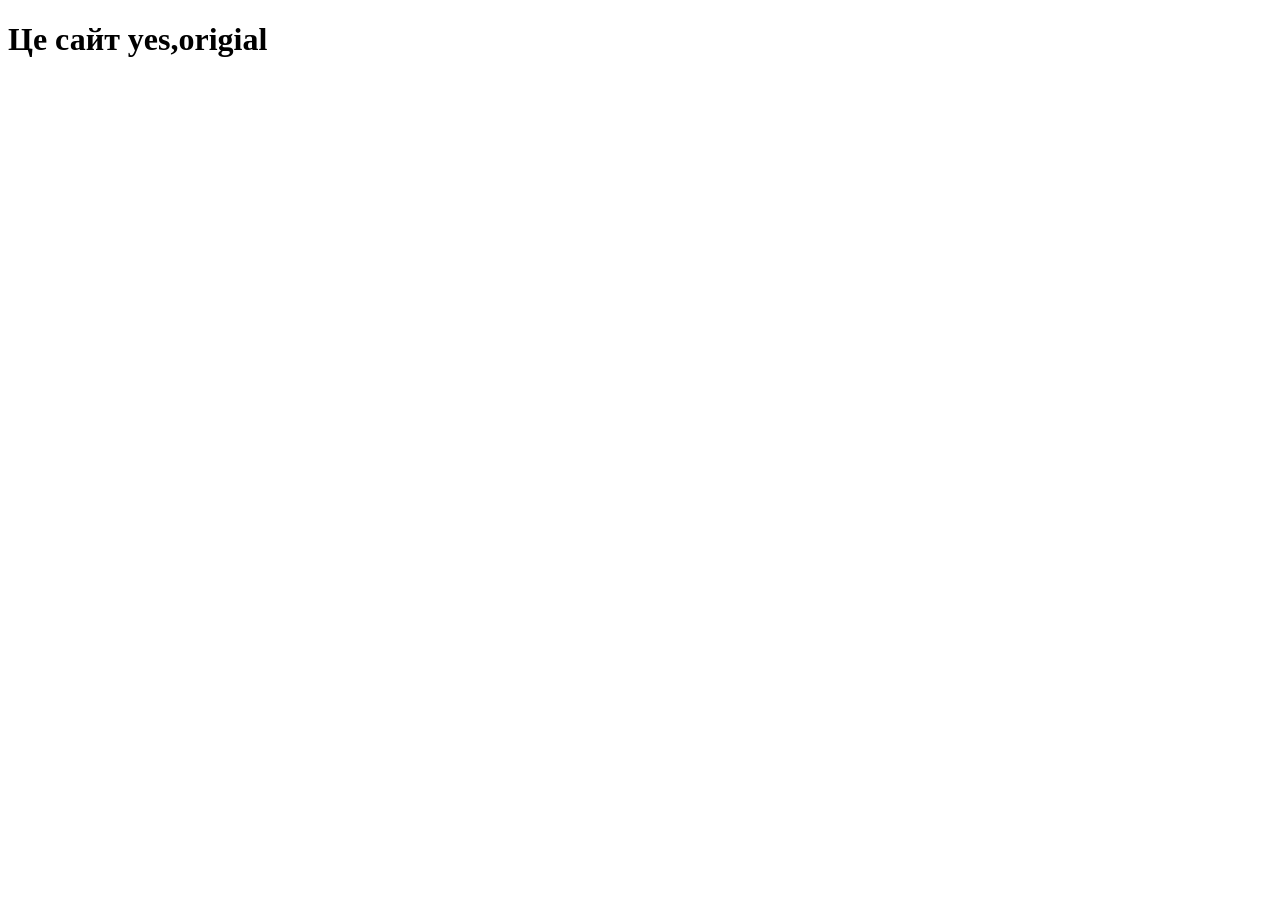
<file: logika.html>
<!DOCTYPE html>
<html lang="en">
<head>
    <meta charset="UTF-8">
    <meta name="viewport" content="width=device-width, initial-scale=1.0">
    <title>Мій перший сайт</title>
</head>
<body>
   <h1>Це сайт yes,origial</h1>
</body>
</html>
</file>
